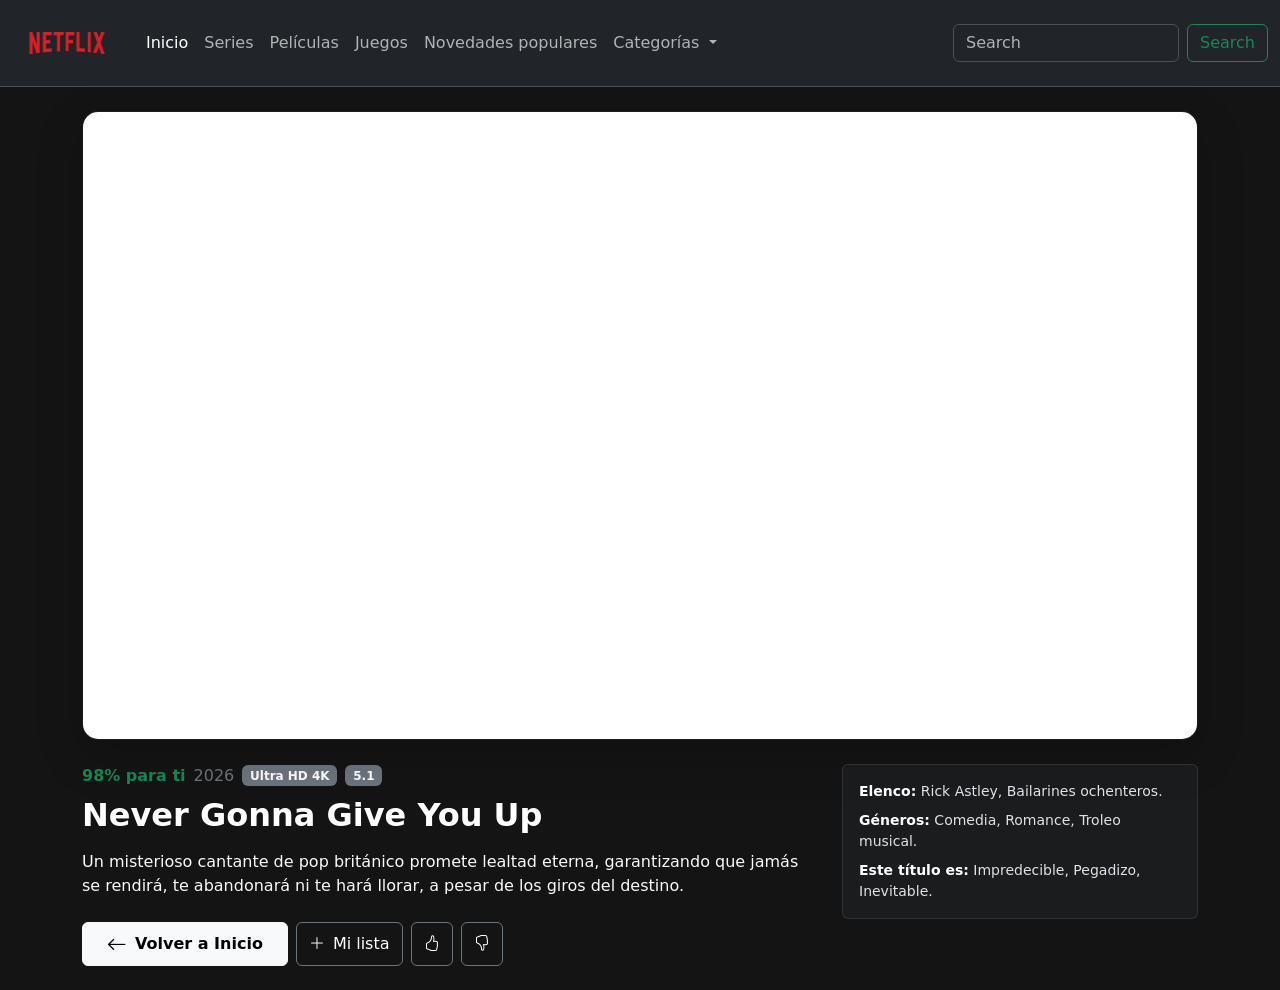
<file: pelicula_1.html>
<!DOCTYPE html>
<html lang="es" data-bs-theme="dark">
<head>
  <meta charset="UTF-8">
  <meta name="viewport" content="width=device-width, initial-scale=1.0">
  <title>Netflex</title>

 
  <link href="https://cdn.jsdelivr.net/npm/bootstrap@5.3.3/dist/css/bootstrap.min.css" rel="stylesheet">
  
  <link rel="stylesheet" href="https://cdn.jsdelivr.net/npm/bootstrap-icons@1.11.3/font/bootstrap-icons.min.css">

  <style>
    body {
      background-color: #141414;
    }
  </style>
</head>
<body class="text-white min-vh-100 d-flex flex-column">

  <nav class="navbar navbar-expand-lg bg-dark border-bottom border-body sticky-top">
    <div class="container-fluid">
      <a class="navbar-brand" href="index.html">
        <img src="/navbarimages/Netflix-Logo-Streaming-Platform-765.png" alt="Netflix" width="110" height="60">
      </a>
      <button class="navbar-toggler" type="button" data-bs-toggle="collapse" data-bs-target="#navbarSupportedContent" aria-controls="navbarSupportedContent" aria-expanded="false" aria-label="Toggle navigation">
        <span class="navbar-toggler-icon"></span>
      </button>

      <div class="collapse navbar-collapse" id="navbarSupportedContent">
        <ul class="navbar-nav me-auto mb-2 mb-lg-0">
          <li class="nav-item">
            <a class="nav-link active" aria-current="page" href="index.html">Inicio</a>
          </li>
          <li class="nav-item">
            <a class="nav-link" href="index.html">Series</a>
          </li>
          <li class="nav-item">
            <a class="nav-link" href="index.html">Películas</a>
          </li>
          <li class="nav-item">
            <a class="nav-link" href="index.html">Juegos</a>
          </li>
          <li class="nav-item">
            <a class="nav-link" href="index.html">Novedades populares</a>
          </li>
          <li class="nav-item dropdown">
            <a class="nav-link dropdown-toggle" href="#" role="button" data-bs-toggle="dropdown" aria-expanded="false">
              Categorías
            </a>
            <ul class="dropdown-menu">
              <li><a class="dropdown-item" href="index.html">Acción</a></li>
              <li><a class="dropdown-item" href="index.html">Comedia</a></li>
              <li><hr class="dropdown-divider"></li>
              <li><a class="dropdown-item" href="index.html">Ver todo</a></li>
            </ul>
          </li>
        </ul>
        <form class="d-flex" role="search" action="index.html" method="get">
          <input class="form-control me-2" type="search" placeholder="Search" aria-label="Search">
          <button class="btn btn-outline-success" type="submit">Search</button>
        </form>
      </div>
    </div>
  </nav>
  <main class="container py-4 flex-grow-1">
    
    <!--?Reproductor del rick roll-->
    <div class="ratio ratio-16x9 rounded-4 overflow-hidden shadow-lg border border-secondary border-opacity-25 bg-black mb-4">
      <iframe 
        src="https://www.youtube-nocookie.com/embed/dQw4w9WgXcQ?autoplay=1&rel=0" 
        title="Netflix Player" 
        allow="accelerometer; autoplay; clipboard-write; encrypted-media; gyroscope; picture-in-picture" 
        allowfullscreen>
      </iframe>
    </div>

    <!--*Acciones -->
    <div class="row g-4">
      <div class="col-lg-8">
        <div class="d-flex align-items-center gap-2 mb-2">
          <span class="text-success fw-bold">98% para ti</span>
          <span class="text-secondary">2026</span>
          <span class="badge bg-secondary">Ultra HD 4K</span>
          <span class="badge bg-secondary">5.1</span>
        </div>

        <h2 class="fw-bold mb-3">Never Gonna Give You Up</h2>
        <p class="lead text-light fs-6">
          Un misterioso cantante de pop británico promete lealtad eterna, garantizando que jamás se rendirá, te abandonará ni te hará llorar, a pesar de los giros del destino.
        </p>

        <!-- Botones de Interacción -->
        <div class="d-flex flex-wrap gap-2 pt-2">
          <a href="index.html" class="btn btn-light d-flex align-items-center gap-2 fw-semibold px-4">
            <i class="bi bi-arrow-left fs-5"></i> Volver a Inicio
          </a>
          <button class="btn btn-outline-secondary text-white d-flex align-items-center gap-2">
            <i class="bi bi-plus-lg"></i> Mi lista
          </button>
          <button class="btn btn-outline-secondary text-white" title="Me gusta">
            <i class="bi bi-hand-thumbs-up"></i>
          </button>
          <button class="btn btn-outline-secondary text-white" title="No para mí">
            <i class="bi bi-hand-thumbs-down"></i>
          </button>
        </div>
      </div>

      <!--?Ficha Tecnica -->
      <div class="col-lg-4 text-secondary small">
        <div class="card bg-dark bg-opacity-50 border-secondary border-opacity-25 p-3">
          <div class="mb-2">
            <strong class="text-white">Elenco:</strong> Rick Astley, Bailarines ochenteros.
          </div>
          <div class="mb-2">
            <strong class="text-white">Géneros:</strong> Comedia, Romance, Troleo musical.
          </div>
          <div>
            <strong class="text-white">Este título es:</strong> Impredecible, Pegadizo, Inevitable.
          </div>
        </div>
      </div>
    </div>
  </main>

  <!--!Bootstrap 5.3 JS Bundle -->
  <script src="https://cdn.jsdelivr.net/npm/bootstrap@5.3.3/dist/js/bootstrap.bundle.min.js"></script>
</body>
</html>
</file>
